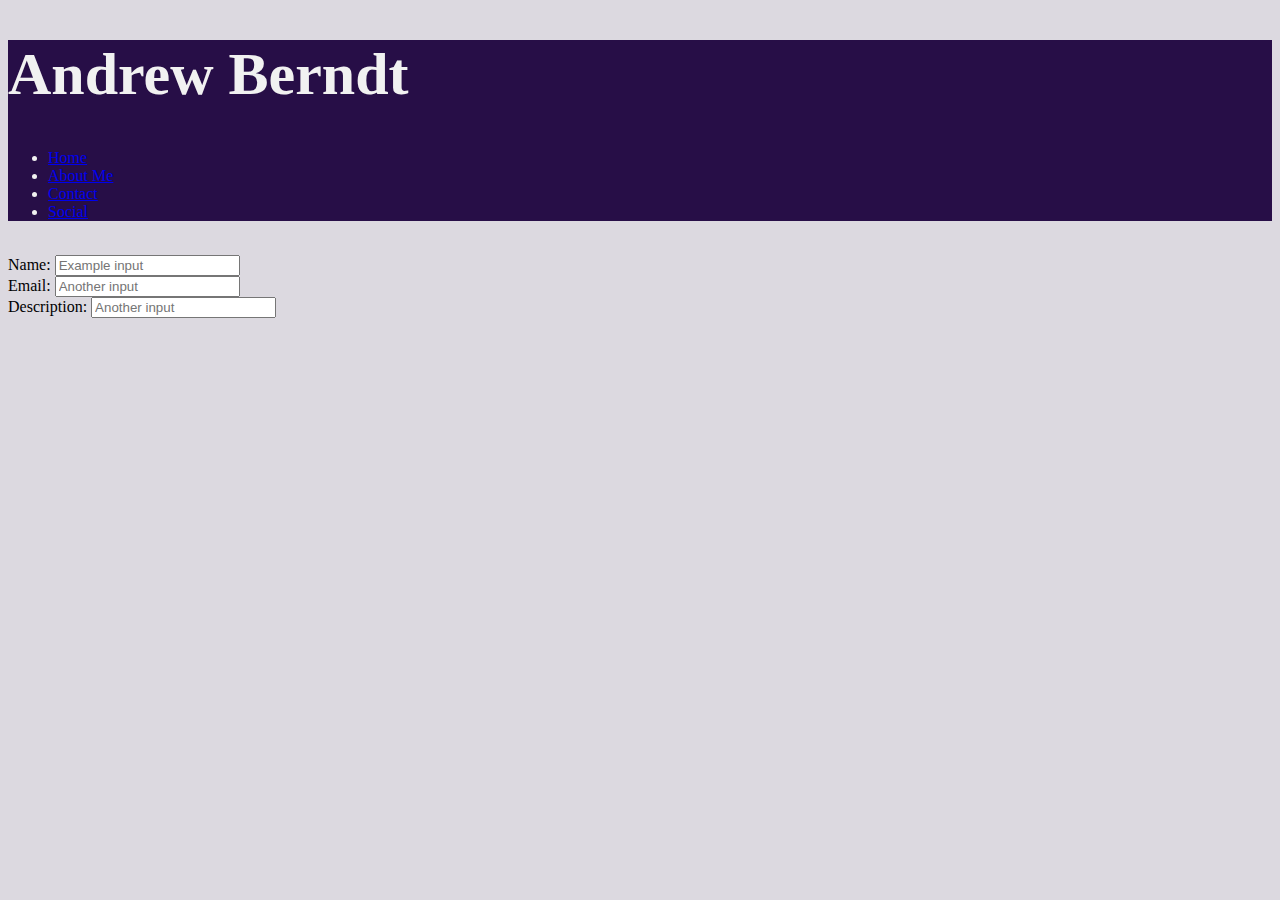
<file: contact.html>
<!DOCTYPE html>
<html lang="en">
<head>
    <meta charset="UTF-8">
    <meta name="viewport" content="width=device-width, initial-scale=1.0">
    <meta http-equiv="X-UA-Compatible" content="ie=edge">
    <title>Contact</title>
    <link rel="stylesheet" href="https://stackpath.bootstrapcdn.com/bootstrap/4.1.1/css/bootstrap.min.css" integrity="sha384-WskhaSGFgHYWDcbwN70/dfYBj47jz9qbsMId/iRN3ewGhXQFZCSftd1LZCfmhktB" crossorigin="anonymous">
    <link rel="stylesheet" href="assets/css/style.css">

</head>
<body>
  
            <header>
                <div class="container">
                    <!-- Nav Bar -->
                        <div class="name">
                            <h1>Andrew Berndt</h1>
                        </div>
                        <ul class="nav justify-content-end">
                                <li class="nav-item">
                                  <a class="nav-link active" href="index.html">Home</a>
                                </li>
                                <li class="nav-item">
                                  <a class="nav-link" href="#">About Me</a>
                                </li>
                                <li class="nav-item">
                                  <a class="nav-link" href="contact.html">Contact</a>
                                </li>
                                <li class="nav-item">
                                  <a class="nav-link disabled" href="#">Social</a>
                                </li>
                        </ul>
                    </div>
            </header>
            <br>
        <div class="container">
            <form>
                    <div class="form-group">
                      <label for="formGroupExampleInput">Name:</label>
                      <input type="text" class="form-control" id="formGroupExampleInput" placeholder="Example input">
                    </div>
                    <div class="form-group">
                      <label for="formGroupExampleInput2">Email:</label>
                      <input type="text" class="form-control" id="formGroupExampleInput2" placeholder="Another input">
                    </div>
                    <div class="form-group">
                            <label for="formGroupExampleInput2">Description:</label>
                            <input type="text" class="form-control" id="formGroupExampleInput2" placeholder="Another input">
                    </div>
             </form>







    </div>
    <!-- <footer>
            <ul class="nav justify-content-center">
                    <li class="nav-item">
                      <a class="nav-link active" href="#">Active</a>
                    </li>
                  </ul>
    </footer> -->
</body>
</html>
</file>
<file: assets/css/style.css>
body {
    background-color: #dcd9e0;
}

header {
    background: #270e47;
    color: #f1f1f1;

}

footer {
    border-top: black solid thin;
    height:60px;
    margin-top: 40px;
}
.menu {
    color: white;
    float: right;
}

.icon {
    width: 35px;
    height: 2px;
    background-color: white;
    margin: 7px 0;
}

.dropdown {
    float: right;

}
.name {
    font-size: 30px;
}

.card {
    margin: 50;
    overflow: hidden;
}
.sticky {
    position: fixed;
    top: 0;
    width: 100%
}

.cardsize {
    height: 250px;
}

.title {
 
    background: url("../pics/titlepic.jpeg");
    background-size: 900px;
    margin-top: 140px;
   
}

.logo {
    float: left;
    margin-left: 20px;
    margin-right: 30px;
}



.about-me {
    margin-top: 160px;
    width: 100%;
    margin-left: 250px;
    margin-bottom: 350px;

}

.portfolio {
    margin-top: 150px;
}

.title-inside {
    text-align: center;
    margin-top: 50px;
    color: #071932;
    margin-bottom: 40px;
    text-shadow: 2px 2px grey;
    font-family: Cambria, Cochin, Georgia, Times, 'Times New Roman', serif;
}

.bottom-row {
    margin-bottom: 100px;
}
</file>
